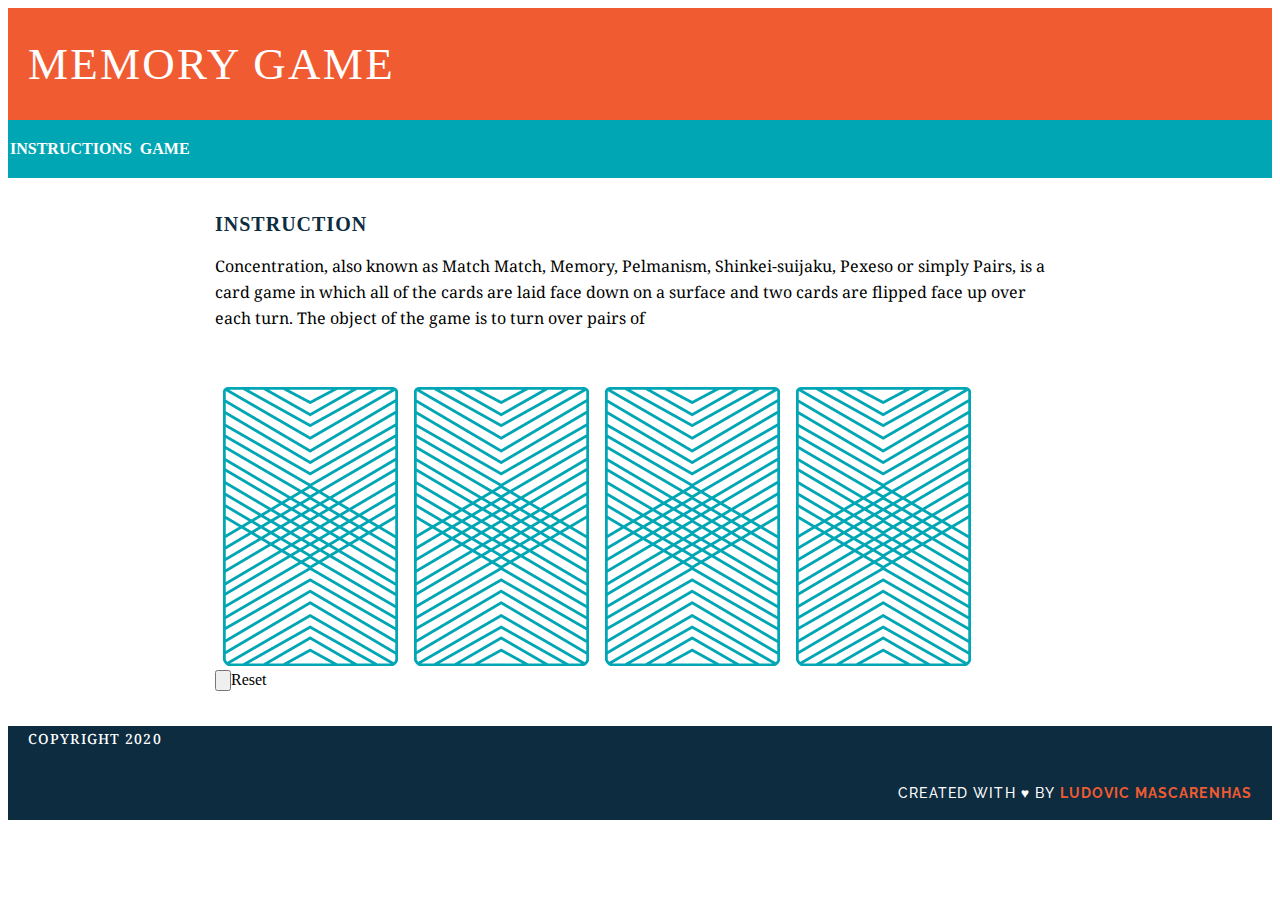
<file: memory_game/index.html>
<!DOCTYPE html>
<html>
<head>
   <meta charset="utf-8">
   <link href="css/style.css" rel="stylesheet" type="text/css">
   <link href="https://fonts.googleapis.com/css?family=Droid+Serif|Raleway:400,500,600,700" rel="stylesheet">
	<link rel="stylesheet" href="css/style.css">

  <title> Memory Game</title>
</head>
<body>
      <header>
            <h1> Memory Game </h1>
      </header>

      <nav>

          <a href="#">Instructions </a>
          <a href="#"> Game </a>
      </nav>

<main>
     <h2> Instruction </h2>

      <p> Concentration, also known as Match Match, Memory, Pelmanism, Shinkei-suijaku, Pexeso or simply Pairs, is a
        card game in which all of the cards are laid face down on a surface and two
        cards are flipped face up over each turn. The object of the game is to turn over pairs of
      </p>

      <div id="game-board" class="board clearfix"></div>

      <input id="reset-button" type="button">Reset</input>
</main>

<footer class="clearfix">
      <p class="Copyright">Copyright 2020 </p>
      <p class="message"> Created with &hearts; by <span class="name">Ludovic Mascarenhas </span>
      </p>

</footer>
<script src ="js/main.js"></script>
</body>
</html>
</file>
<file: memory_game/css/style.css>
<link href="https://fonts.googleapis.com/css?family=Droid+Serif|Raleway:400,500,600,700" rel="stylesheet">


body {
     font-family: "Raleway", sans-serif; 
     text-align: center;
     font-size: 18px;
     -webkit-font-smoothing: antialiased;
     margin: 0;

}

.clearfix:after {

    visibility: hidden;
    display: block;
    content: " ";
    clear: both;
    height: 0;
    font-size: 0;

}


 h1, h2 {
    text-transform: uppercase;
 }



header {

    background-color: #F15B31;
    
    padding: 30px 20px;
}

nav {

    background-color:  #00A6B3;
    padding:  20px 0;


}

 a {
     
     color:  white;
     text-decoration: none;
     text-transform: uppercase; 
     font-weight:  600;
     letter-spacing: .0.6em;

     margin: 0 2px;

     border-bottom: 2px solid transparent;


 }

 main {

     width:  850px;
     margin: 35px auto;


 }




h1 {
    color: white;
    font-size: 45px;
    font-weight: 400;
    margin: 0;
    letter-spacing: 0.05em;
}

h2 {

     color: #0D2C40;
     letter-spacing: 0.05em; 
     font-weight: 600; 
     font-size: 20px;


}


p {  

    font-family: "Droid Serif", serif;
    line-height: 26px;
 }



 a:hover {

  border-bottom: 2px solid white;

 }

img {

  margin: 40px 8px 0;

}




footer {

    text-transform: uppercase;
    padding: 0 20px;
    background-color: #0D2C40;
    color: white;
    font-size: 14px;
    letter-spacing:  .08em; 
    font-weight: 500;


    }

.copyright {

float: left;
font-family: "Raleway", sans-serif;


}

.message {

float: right;
font-family: "Raleway", sans-serif;
}





.name {

    color: #F15B31;
    font-weight: bold;

}

a:hover {

  border-bottom: 2px solid white;
}
</file>
